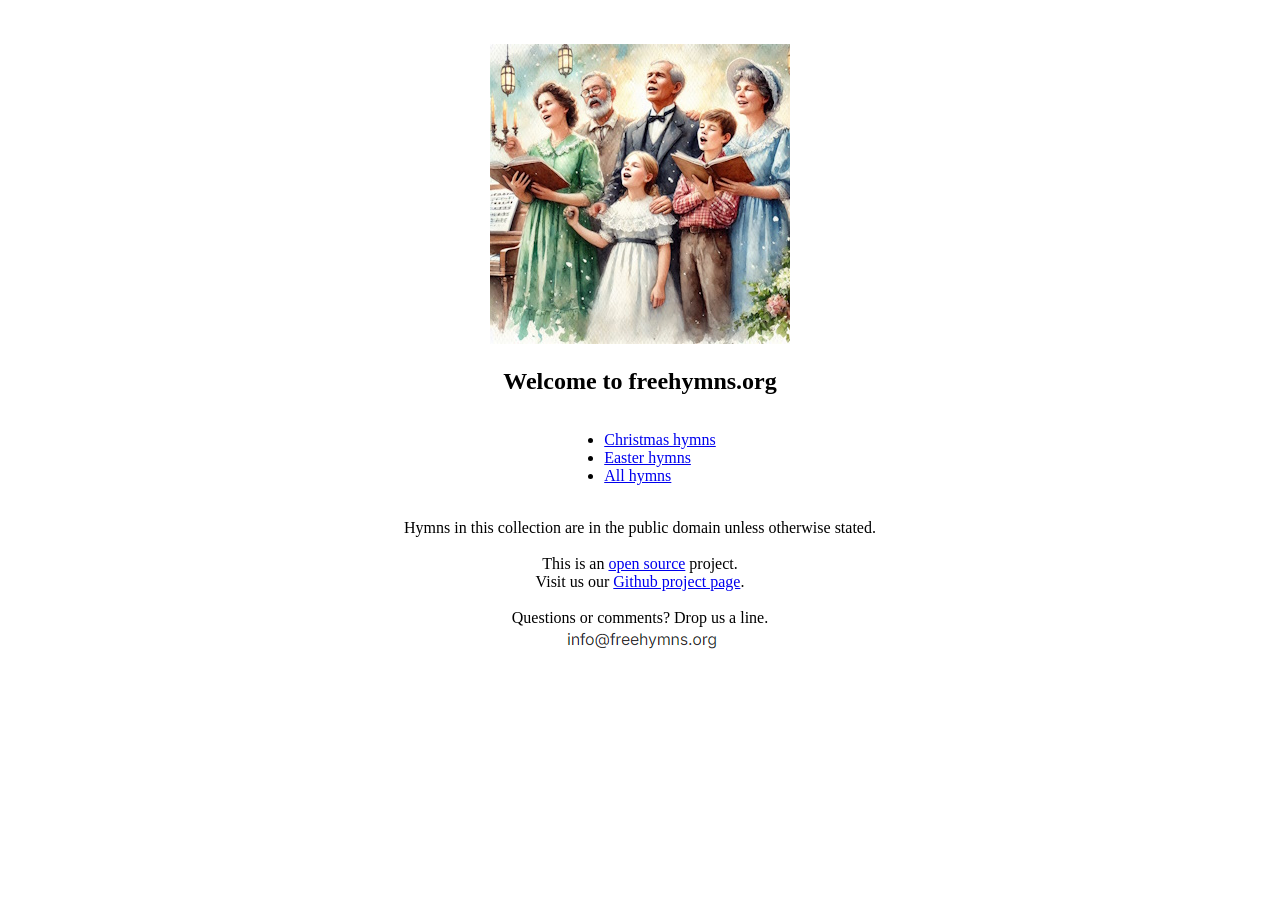
<file: index.html>
<!DOCTYPE HTML>
<html>
<head>
<meta http-equiv="Content-Type" content="text/html; charset=UTF-8"/>
<meta name="viewport" content="width=device-width, initial-scale=1, maximum-scale=1, minimum-scale=1" />
<link rel="stylesheet" href="indexes.css">
<link rel="icon" href="favicon.png">
<script src="indexes.js"></script>
<title>freehymns.org</title>
</head>
<body>
<div id="leftpane">
<iframe id="iframe" frameborder="0" src="[data-uri]"></iframe>
</div>
<div id="home">
<br><br>
<img src="hymnsing.jpg">
<h2>Welcome to freehymns.org</h2>
<ul>
<li><a href="titles.html?topic=christmas" onclick="load_index()">Christmas hymns</a></li>
<li><a href="titles.html?topic=easter" onclick="load_index()">Easter hymns</a></li>
<li><a href="titles.html?topic=all" onclick="load_index()">All hymns</a></li>
</ul>
<br><br>
Hymns in this collection are in the public domain unless otherwise stated.
<br><br>
This is an <a href="https://en.wikipedia.org/wiki/Open_source">open source</a> project.<br>
Visit us our <a href="https://github.com/freehymns">Github project page</a>.
<br><br>
Questions or comments?  Drop us a line.<br>
<img src="contact.png">
<br><br>
</div>
</body>
</html>
</file>
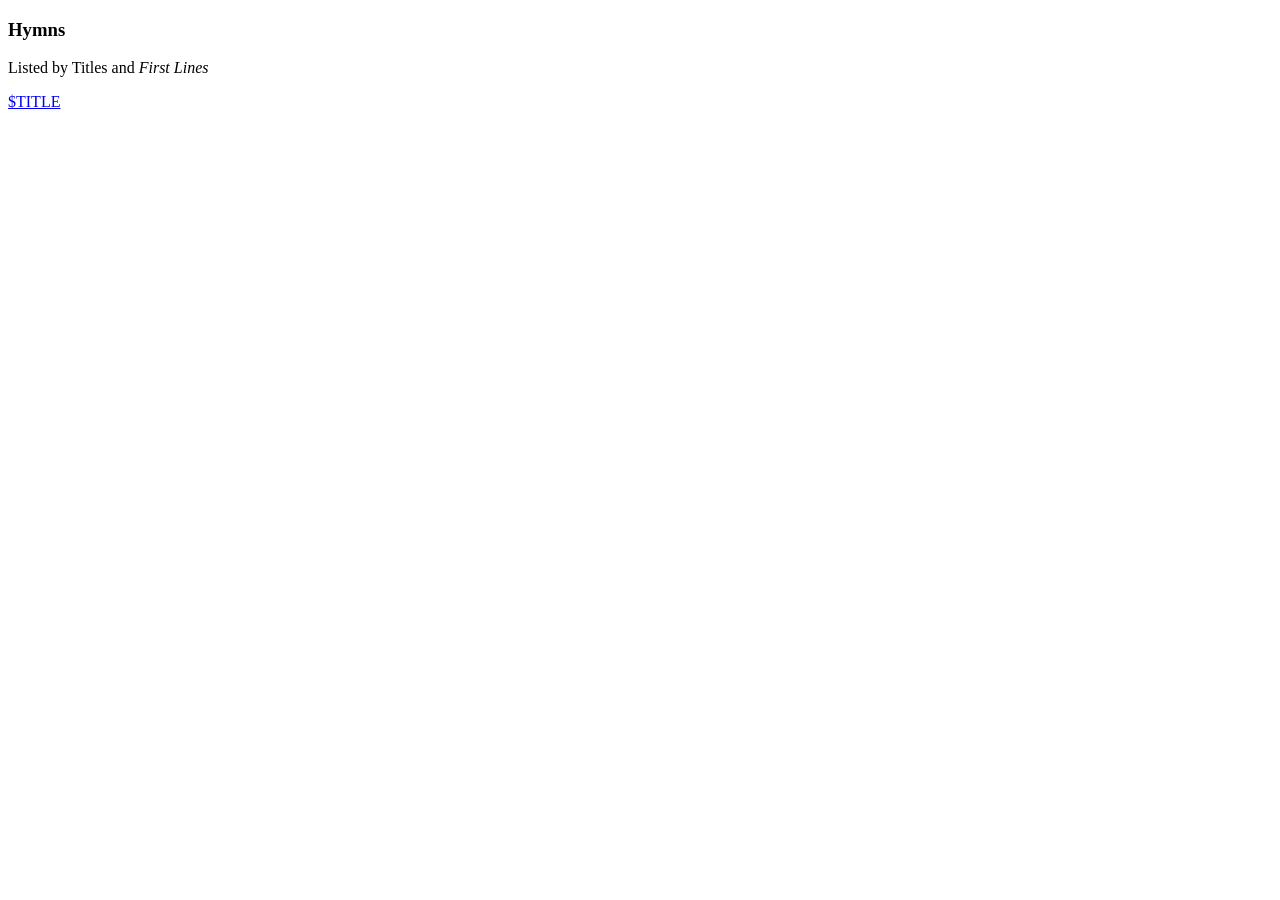
<file: titles_template.html>
<!DOCTYPE HTML>
<html>
<head>
<meta http-equiv="Content-Type" content="text/html; charset=UTF-8"/>
<meta name="viewport" content="width=device-width, initial-scale=1, maximum-scale=1, minimum-scale=1" />
<title>Title Index</title>
<base target="_parent">
<link rel="icon" href="favicon.png">
<script src="indexes.js?"></script>
</head>
<body onload="index_loaded()" onscroll="save_index_state()" style="overflow-x:hidden">
<h3 id="index_title">Hymns</h3>
<p>Listed by Titles and <i>First Lines</i></p>
<div id="index_content" style=width:40em; height:100%; overflow:none">
<div topics="$TOPICS"><a href="$LINK"><span>$TITLE</span></a></div>
<br>
<br>
<br>
<br>
<br>
<br>
</div>
</body>
</html>
</file>
<file: indexes.css>
#leftpane {display:none; position:fixed; left:0; top:0; width: 22em; height: 100vh}
#leftpane iframe {display:none; position:absolute; top:0; left:0; width: 22em; height: 100vh}
#home {text-align:center}
#home ul {display:inline-block; text-align:left}
</file>
